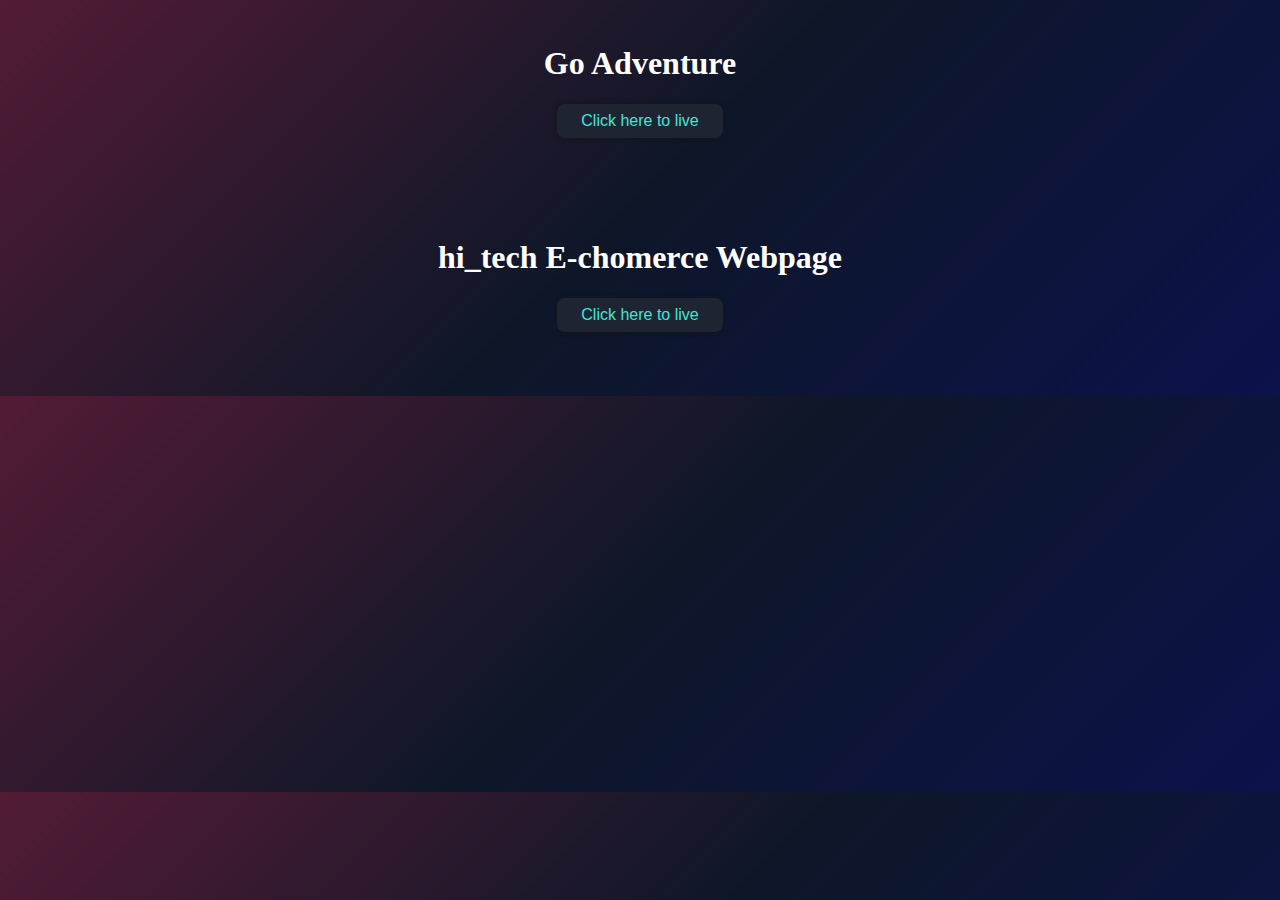
<file: index.html>
<!DOCTYPE html>
<html lang="en">

<head>
    <meta charset="UTF-8">
    <meta name="viewport" content="width=device-width, initial-scale=1.0">
    <title>Document</title>
</head>

<style>
    body{
        background: linear-gradient(135deg, #531b35, #0e1728, #0c124b);
        text-align: center;
    }

    div{
        margin-bottom: 3rem;
        padding: 1rem;
    }
    h1{
        color: #fff;
        font-weight: 700;
    }

    button{
        background-color: #1f2433;
        padding: .5rem 1.5rem;
        outline: none;
        border: none;
        border-radius: .5rem;
        box-shadow: 0 0 5px 0 #151515;
        position: relative;
        cursor: pointer;
    }

    button::before{
        content: "";
        width: 100%;
        height: 100%;
        position: absolute;
        top: .1rem;
        left: .2rem;
        background: linear-gradient(45deg, #3f70cf, #7569d4, #ce38bc, #de3f68);
        z-index: -1;
        border-radius: .5rem;
        scale: 0 1;
        transition: all 300ms;
        transform-origin: left;
    }

    button:hover::before{
        /* box-shadow: 0 0 5px 5px #151515; */
        scale: 1 1;
    }

    button a{
        text-decoration: none;
        color: #43e4d3;
        font-size: 1rem;
        font-weight: 500;
    }
</style>

<body>
    <div>
        <h1>Go Adventure</h1>
        <button type="button"><a href="Go Adventure/Go adventure.html">Click here to live</a></button>
    </div>
    <div>
        <h1>hi_tech E-chomerce Webpage</h1>
        <button type="button"><a href="e-chomerce website/hi_tech.html">Click here to live</a></button>
    </div>

   

</body>

</html>
</file>
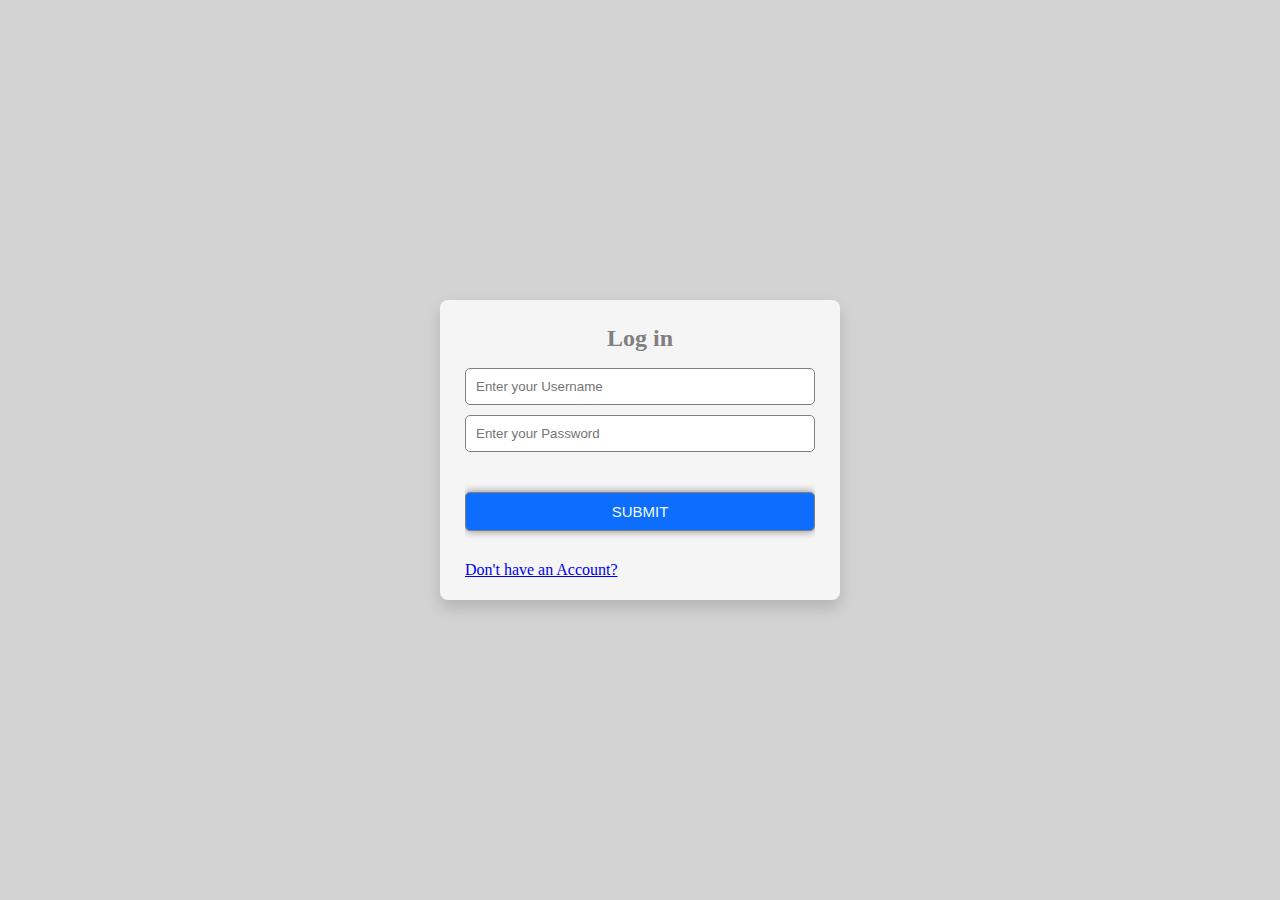
<file: Go Adventure/log in.html>
<!DOCTYPE html>
<html lang="en">

<head>
    <meta charset="UTF-8">
    <meta name="viewport" content="width=device-width, initial-scale=1.0">
    <title>log in</title>
    <link rel="icon" href="../images/logo.png">
    <style>
        * {
            padding: 0;
            margin: 0;
            box-sizing: border-box;
            overflow: hidden;
        }

        body {
            background-color: lightgray;
            display: flex;
            align-items: center;
            justify-content: center;
            height: 100vh;
            width: 100%;
        }

        .container {
            /* border: 1px solid black; */
            box-shadow: 0 0.5rem 1rem rgba(0, 0, 0, 0.15);
            height: 300px;
            width: 400px;
            background-color: whitesmoke;
            border-radius: 8px;
            padding: 25px;
        }

        .container h2 {
            text-align: center;
            color: gray;
            margin-bottom: 1rem;
        }

        form {
            max-width: 350px;
            width: 100%;
            display: flex;
            flex-direction: column;
            gap: 10px;
        }

        form input {
            width: 100%;
            padding: 10px;
            border-radius: 5px;
            border: 1px solid grey;
        }

        .submit {
            background-color: #0d6efd;
            color: aliceblue;
            font-size: 15px;
            box-shadow: 0 0 8px grey;
            transition: all 0.2s;
        }

        .submit:hover {
            background-color: #0b5fdd;
        }

        .error {
            height: 20px;
            color: red;
        }

        .create {
            margin-top: 20px;
        }

        .create a:hover {
            color: grey;
        }
    </style>
</head>

<body>
    <div class="container">
        <h2>Log in</h2>
        <form>
            <input type="text" name="" placeholder="Enter your Username" id="user" class="username" required>

            <input type="password" name="" placeholder="Enter your Password" id="password" class="password" required>

            <div class="error" id="error"> </div>

            <input type="submit" value="SUBMIT" class="submit">
            <div class="create">
                <a href="Sign Up.html">Don't have an Account?</a>
            </div>
        </form>
    </div>
    <script>
        
        document.querySelector("form").addEventListener("submit", (e) => {
            e.preventDefault();
            
            let checkedValue = JSON.parse(localStorage.getItem("goAdevanture"));
            
            let username = document.getElementById('user').value;
            let password = document.getElementById('password').value;
            let error = document.getElementById('error');

            let user = checkedValue.find(obj => obj.email === username && obj.password === password)

            if(user){
                location.href = "Go adventure.html";
            }else{
                error.innerText = "please enter valid Username or Password"
            }
        })


    </script>
</body>

</html>
</file>
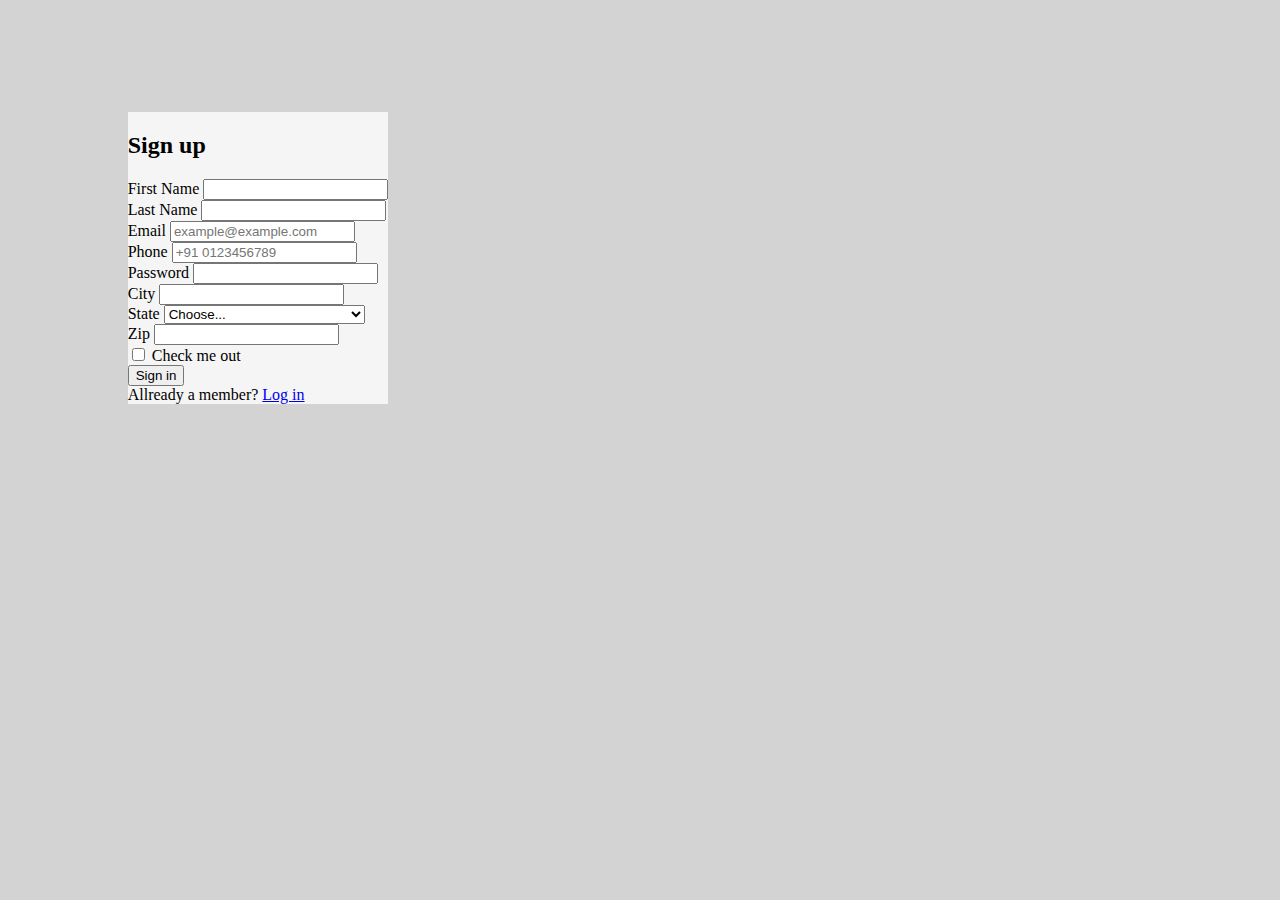
<file: Go Adventure/Sign Up.html>
<!DOCTYPE html>
<html lang="en">

<head>
    <meta charset="UTF-8">
    <meta name="viewport" content="width=device-width, initial-scale=1.0">
    <title>Sign up</title>
    <link rel="icon" href="../images/logo.png">
    <link href="https://cdn.jsdelivr.net/npm/bootstrap@5.3.2/dist/css/bootstrap.min.css" rel="stylesheet"
        integrity="sha384-T3c6CoIi6uLrA9TneNEoa7RxnatzjcDSCmG1MXxSR1GAsXEV/Dwwykc2MPK8M2HN" crossorigin="anonymous">

    <style>
        body {
            background-color: lightgray;
        }

        .container {
            width: 500px;
            height: 500px;
            display: grid;
            place-content: center;
        }

        .container-fluid {
            width: 100%;
            height: 100%;
            background-color: whitesmoke;
        }
    </style>
</head>

<body>
    <div class="container">
        <div class="container-fluid rounded shadow mt-5 p-3 pb-0">
            <h2 class="mb-3 text-secondary text-center">Sign up</h2>
            <form class="row g-3">
                <div class="col-md-6">
                    <label for="inputfirstname" class="form-label">First Name</label>
                    <input type="text" class="form-control" id="inputfirstname" required>
                </div>
                <div class="col-md-6">
                    <label for="inputlastname" class="form-label">Last Name</label>
                    <input type="text" class="form-control" id="inputlastname" required>
                </div>
                <div class="col-md-6">
                    <label for="inputemail" class="form-label">Email</label>
                    <input type="email" class="form-control" id="inputemail" placeholder="example@example.com" required>
                </div>
                <div class="col-md-6">
                    <label for="inputphone" class="form-label">Phone</label>
                    <input type="number" class="form-control" id="inputphone" placeholder="+91 0123456789" required>
                </div>
                <div class="col-12">
                    <label for="inputpassword" class="form-label">Password</label>
                    <input type="password" class="form-control" id="inputpassword" placeholder="">
                </div>
                <div class="col-md-6">
                    <label for="inputCity" class="form-label">City</label>
                    <input type="text" class="form-control" id="inputCity">
                </div>
                <div class="col-md-4">
                    <label for="inputState" class="form-label">State</label>
                    <select id="inputState" class="form-select">
                        <option selected>Choose...</option>
                        <option>Andhra Pradesh</option>
                        <option>Arunachal Pradesh</option>
                        <option>Assam</option>
                        <option>Bihar</option>
                        <option>Chhattisgarh</option>
                        <option>Goa</option>
                        <option>Gujarat</option>
                        <option>Haryana</option>
                        <option>Himachal Pradesh</option>
                        <option>Jammu and Kashmir</option>
                        <option>Jharkhand</option>
                        <option>Karnataka</option>
                        <option>Kerala</option>
                        <option>Madhya Pradesh</option>
                        <option>Maharashtra</option>
                        <option>Manipur</option>
                        <option>Meghalaya</option>
                        <option>Mizoram</option>
                        <option>Nagaland</option>
                        <option>Odisha</option>
                        <option>Punjab</option>
                        <option>Rajasthan</option>
                        <option>Sikkim</option>
                        <option>Tamil Nadu</option>
                        <option>Telangana</option>
                        <option>Tripura</option>
                        <option>Uttar Pradesh</option>
                        <option>Uttarakhand</option>
                        <option>West Bengal</option>

                        <optgroup>URABAN TERRITORIES</optgroup>
                        <option>Andaman and Nicobar Islands</option>
                        <option>Chandigarh</option>
                        <option>Dadra and Nagar Haveli</option>
                        <option>Daman and Diu</option>
                        <option>Delhi</option>
                        <option>Ladakh</option>
                        <option>Lakshadweep</option>
                        <option>Puducherry</option>
                    </select>
                </div>
                <div class="col-md-2">
                    <label for="inputZip" class="form-label">Zip</label>
                    <input type="text" class="form-control" id="inputZip">
                </div>
                <div class="col-12">
                    <div class="form-check">
                        <input class="form-check-input" type="checkbox" id="gridCheck">
                        <label class="form-check-label" for="gridCheck">
                            Check me out
                        </label>
                    </div>
                </div>
                <div class="col-6">
                    <button type="submit" name="submit class="btn btn-primary">Sign in</button>
                </div>
                <div class="col-6">
                    Allready a member? <a href="log in.html">Log in</a>
                </div>
            </form>
        </div>
    </div>
    <script>

        let firstName, lastName, email, password;

        document.querySelector("form").addEventListener("submit", (e) => {
            e.preventDefault();
            console.log("hello world")
            let fistName = document.getElementById("inputfirstname").value.trim();
            let lastName = document.getElementById("inputlastname").value.trim();
            let email = document.getElementById("inputemail").value.trim();
            let password = document.getElementById("inputpassword").value.trim();

            let storedData = JSON.parse(localStorage.getItem("goAdevanture")) || [];

            if (!Array.isArray(storedData)) {
                storedData = [];
            } else {
                storedData.push({
                    firstName: firstName,
                    lastName: lastName,
                    email: email,
                    password: password
                })
            }
            localStorage.setItem("goAdevanture", JSON.stringify(storedData))
            e.target.reset();
            location.href = "log in.html"
        });
        let completed = JSON.parse(localStorage.getItem("goAdevanture")) || [];
        console.log(Array.isArray(completed));
        
        
    </script>
</body>

</html>
</file>
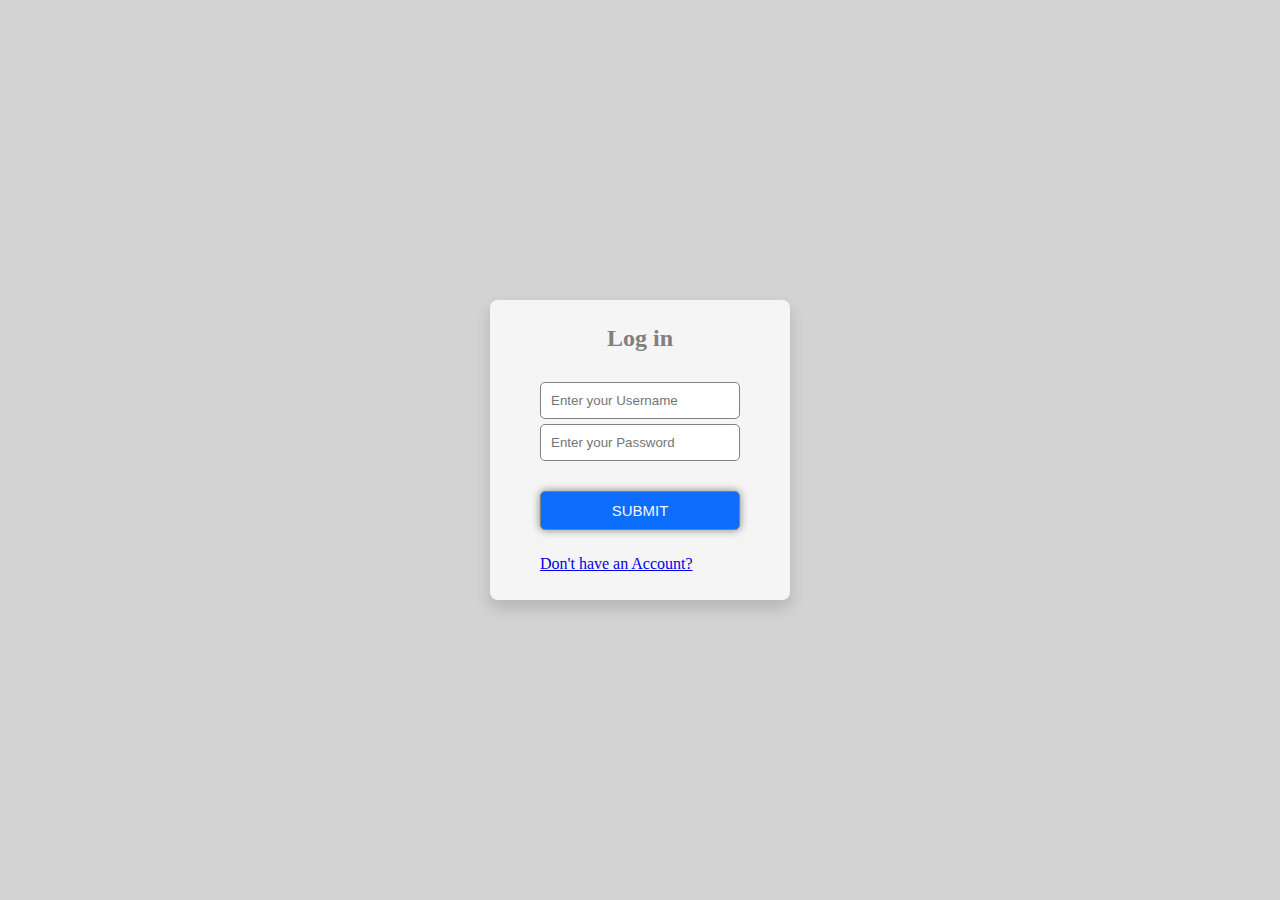
<file: Go Adventure/log in or sign in/log in.html>
<!DOCTYPE html>
<html lang="en">

<head>
    <meta charset="UTF-8">
    <meta name="viewport" content="width=device-width, initial-scale=1.0">
    <title>log in</title>
    <link rel="icon" href="../images/logo.png">
    <style>
        * {
            padding: 0;
            margin: 0;
            box-sizing: border-box;
            overflow: hidden;
        }

        body {
            background-color: lightgray;
            display: flex;
            align-items: center;
            justify-content: center;
            height: 100vh;
            width: 100%;
        }

        .container {
            /* border: 1px solid black; */
            box-shadow: 0 0.5rem 1rem rgba(0, 0, 0, 0.15);
            height: 300px;
            width: 300px;
            background-color: whitesmoke;
            border-radius: 8px;
            padding: 25px;
        }

        .container h2 {
            text-align: center;
            color: gray;
        }

        form {
            height: 100%;
            width: 100%;
            display: grid;
            place-content: center;
            gap: 5px;
        }

        form input {
            padding: 10px;
            width: 200px;
            border-radius: 5px;
            border: 1px solid grey;
        }

        .submit {
            background-color: #0d6efd;
            color: aliceblue;
            font-size: 15px;
            box-shadow: 0 0 8px grey;
            transition: all 0.2s;
        }

        .submit:hover {
            background-color: #0b5fdd;
        }

        .error {
            height: 20px;
            color: red;
        }

        .create {
            margin-top: 20px;
        }

        .create a:hover {
            color: grey;
        }
    </style>
</head>

<body>
    <div class="container">
        <h2>Log in</h2>
        <form action="" onsubmit="return formvalidate()">
            <input type="text" name="" placeholder="Enter your Username" id="user" class="username" required>

            <input type="password" name="" placeholder="Enter your Password" id="password" class="password" required>

            <div class="error" id="error"> </div>

            <input type="submit" value="SUBMIT" class="submit">
            <div class="create">
                <a href="Sign Up.html">Don't have an Account?</a>
            </div>
        </form>
    </div>
    <script>
        let user = document.getElementById("user").value;
        let password = document.getElementById("password").value;
        let error = document.getElementById("error");

        function formvalidate() {

            if (password.length <= 5 && user.length <= 3) {
                error.innerHTML = "Enter valid Username or Password"
            }

            return false;
        }
    </script>
</body>

</html>
</file>
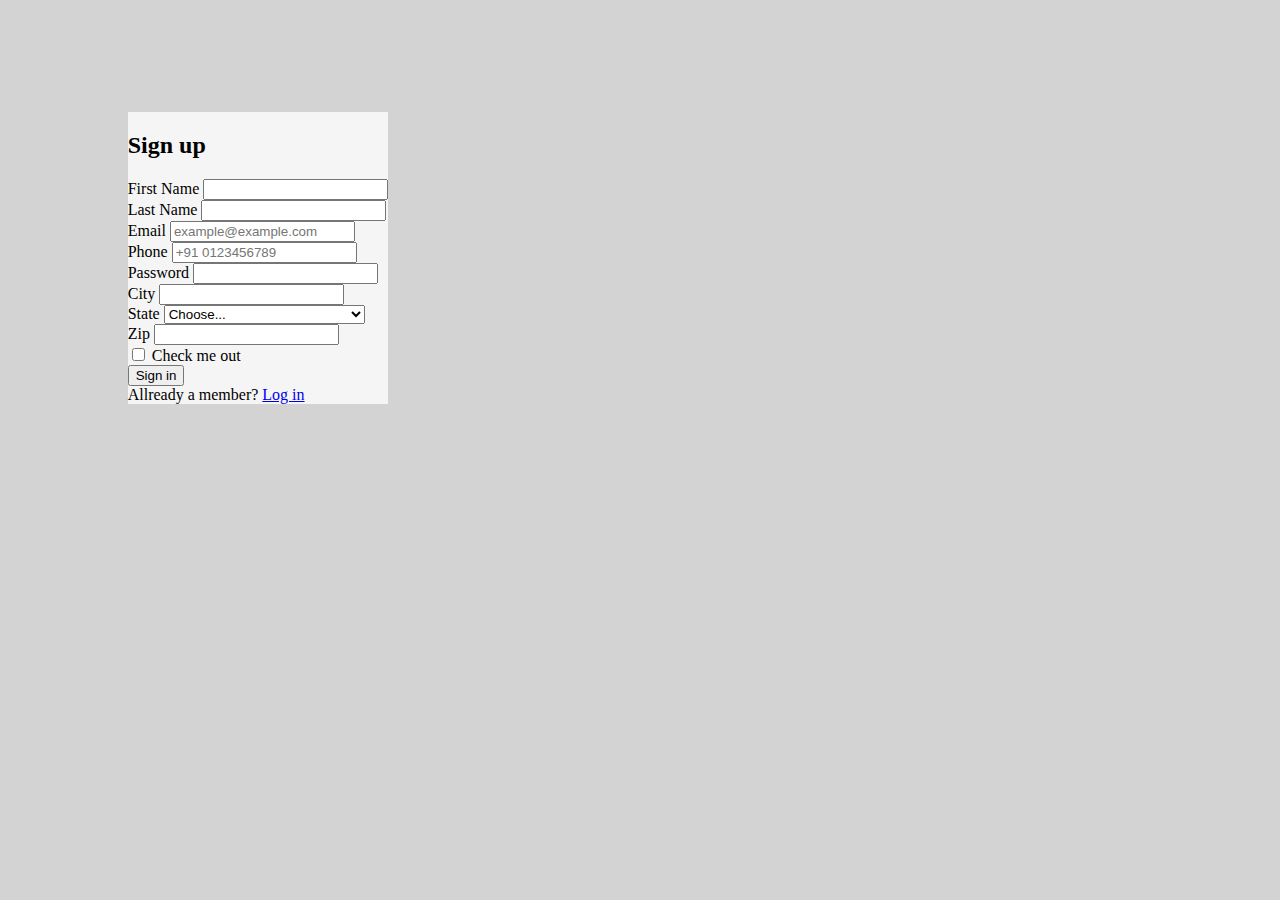
<file: Go Adventure/log in or sign in/Sign Up.html>
<!DOCTYPE html>
<html lang="en">

<head>
    <meta charset="UTF-8">
    <meta name="viewport" content="width=device-width, initial-scale=1.0">
    <title>Sign up</title>
    <link rel="icon" href="../images/logo.png">
    <link href="https://cdn.jsdelivr.net/npm/bootstrap@5.3.2/dist/css/bootstrap.min.css" rel="stylesheet"
        integrity="sha384-T3c6CoIi6uLrA9TneNEoa7RxnatzjcDSCmG1MXxSR1GAsXEV/Dwwykc2MPK8M2HN" crossorigin="anonymous">

    <style>
        body {
            background-color: lightgray;
        }

        .container {
            width: 500px;
            height: 500px;
            display: grid;
            place-content: center;
        }

        .container-fluid {
            width: 100%;
            height: 100%;
            background-color: whitesmoke;
        }
    </style>
</head>

<body>
    <div class="container">
        <div class="container-fluid rounded shadow mt-5 p-3 pb-0">
            <h2 class="mb-3 text-secondary text-center">Sign up</h2>
            <form class="row g-3">
                <div class="col-md-6">
                    <label for="inputfirstname" class="form-label">First Name</label>
                    <input type="text" class="form-control" id="inputfirstname" required>
                </div>
                <div class="col-md-6">
                    <label for="inputlastname" class="form-label">Last Name</label>
                    <input type="text" class="form-control" id="inputlastname" required>
                </div>
                <div class="col-md-6">
                    <label for="inputemail" class="form-label">Email</label>
                    <input type="email" class="form-control" id="inputemail" placeholder="example@example.com" required>
                </div>
                <div class="col-md-6">
                    <label for="inputphone" class="form-label">Phone</label>
                    <input type="number" class="form-control" id="inputphone" placeholder="+91 0123456789" required>
                </div>
                <div class="col-12">
                    <label for="inputpassword" class="form-label">Password</label>
                    <input type="password" class="form-control" id="inputpassword" placeholder="">
                </div>
                <div class="col-md-6">
                    <label for="inputCity" class="form-label">City</label>
                    <input type="text" class="form-control" id="inputCity">
                </div>
                <div class="col-md-4">
                    <label for="inputState" class="form-label">State</label>
                    <select id="inputState" class="form-select">
                        <option selected>Choose...</option>
                        <option>Andhra Pradesh</option>
                        <option>Arunachal Pradesh</option>
                        <option>Assam</option>
                        <option>Bihar</option>
                        <option>Chhattisgarh</option>
                        <option>Goa</option>
                        <option>Gujarat</option>
                        <option>Haryana</option>
                        <option>Himachal Pradesh</option>
                        <option>Jammu and Kashmir</option>
                        <option>Jharkhand</option>
                        <option>Karnataka</option>
                        <option>Kerala</option>
                        <option>Madhya Pradesh</option>
                        <option>Maharashtra</option>
                        <option>Manipur</option>
                        <option>Meghalaya</option>
                        <option>Mizoram</option>
                        <option>Nagaland</option>
                        <option>Odisha</option>
                        <option>Punjab</option>
                        <option>Rajasthan</option>
                        <option>Sikkim</option>
                        <option>Tamil Nadu</option>
                        <option>Telangana</option>
                        <option>Tripura</option>
                        <option>Uttar Pradesh</option>
                        <option>Uttarakhand</option>
                        <option>West Bengal</option>

                        <optgroup>URABAN TERRITORIES</optgroup>
                        <option>Andaman and Nicobar Islands</option>
                        <option>Chandigarh</option>
                        <option>Dadra and Nagar Haveli</option>
                        <option>Daman and Diu</option>
                        <option>Delhi</option>
                        <option>Ladakh</option>
                        <option>Lakshadweep</option>
                        <option>Puducherry</option>
                    </select>
                </div>
                <div class="col-md-2">
                    <label for="inputZip" class="form-label">Zip</label>
                    <input type="text" class="form-control" id="inputZip">
                </div>
                <div class="col-12">
                    <div class="form-check">
                        <input class="form-check-input" type="checkbox" id="gridCheck">
                        <label class="form-check-label" for="gridCheck">
                            Check me out
                        </label>
                    </div>
                </div>
                <div class="col-6">
                    <button type="submit" class="btn btn-primary">Sign in</button>
                </div>
                <div class="col-6">
                    Allready a member? <a href="log in.html">Log in</a>
                </div>
            </form>
        </div>
    </div>
    <script>
        
    </script>
</body>

</html>
</file>
